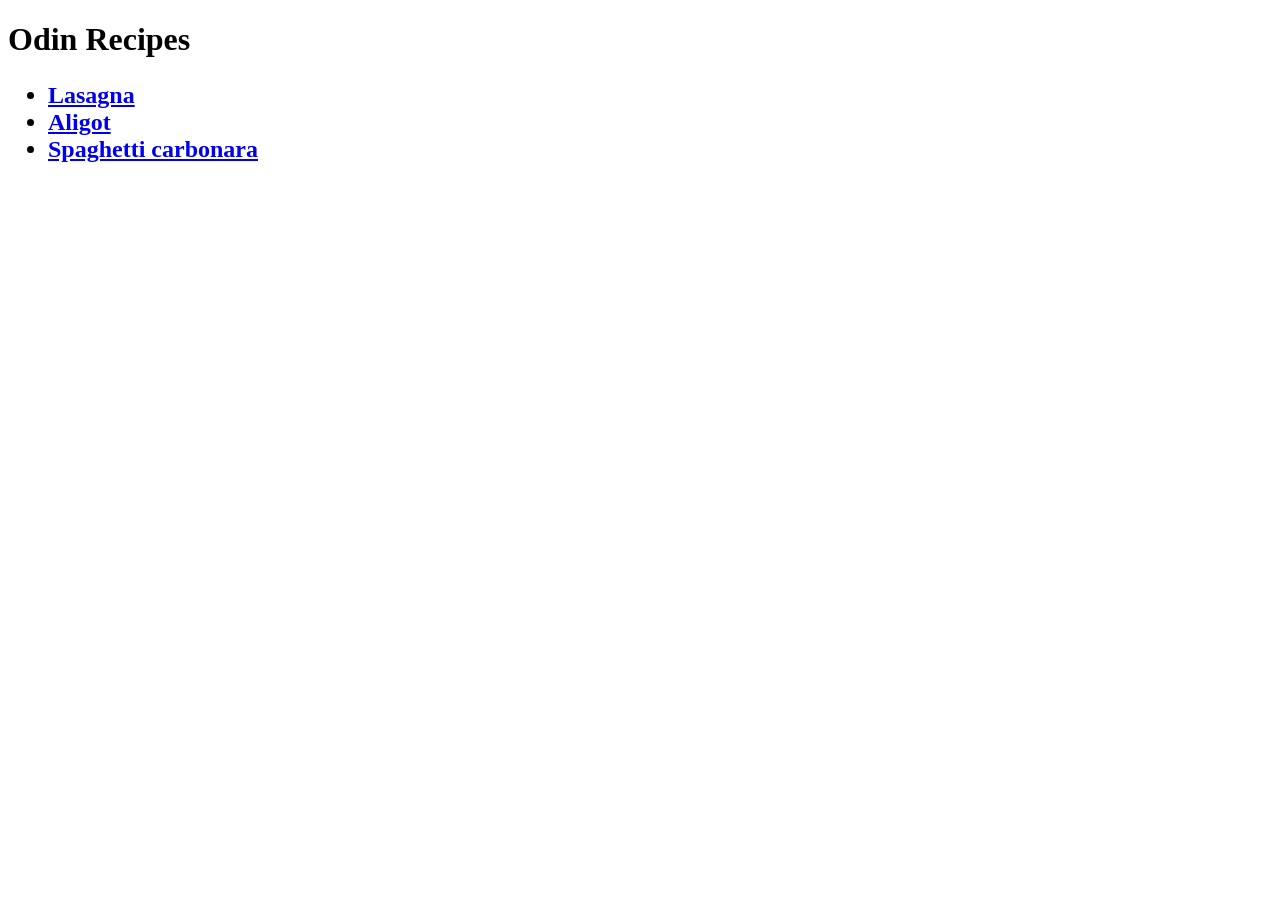
<file: index.html>
<!DOCTYPE html>
<html lang="en">
    <head>
        <meta charset="UTF-8">
        <title>odin-recipes</title>
    </head>
    <body>
        <h1>Odin Recipes</h1>
            <h2>
                <ul>
                    <li><a href="./recipes/lasagna.html">Lasagna</a></li>
                    <li><a href="./recipes/aligot.html">Aligot</a></li>
                    <li><a href="./recipes/spaghetticarbonara.html">Spaghetti carbonara</a></li>
                </ul>
            </h2>
    </body>
</html>
</file>
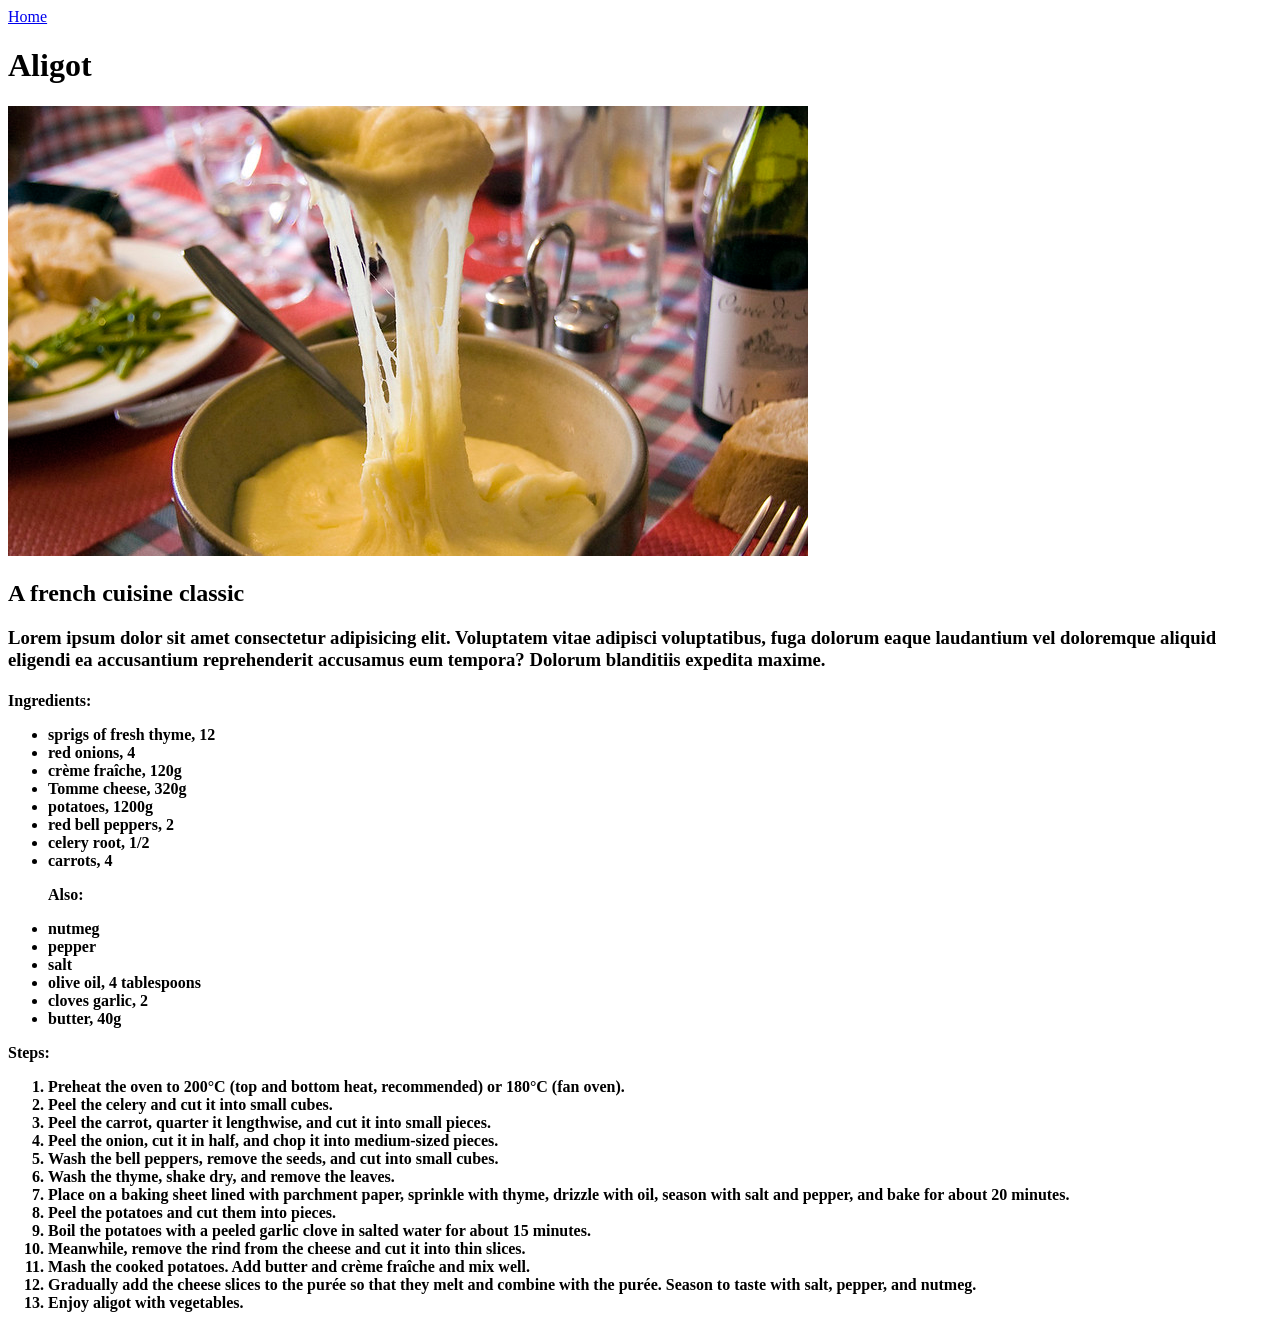
<file: recipes/aligot.html>
<!DOCTYPE html>
<html lang="en">
    <head>
        <meta charset="UTF-8">
        <title>odin-recipes - Aligot</title>
    </head>
    <body>
        <a href="../index.html">Home</a>
        <h1>Aligot</h1>
        <img src="/img/aligot.jpg" alt="a picture of cheese infueced potatoe mash" height="450" width="800">
        <h2>A french cuisine classic</h2>
        <h3>Lorem ipsum dolor sit amet consectetur adipisicing elit. Voluptatem vitae adipisci voluptatibus, fuga dolorum eaque laudantium vel doloremque aliquid eligendi ea accusantium reprehenderit accusamus eum tempora? Dolorum blanditiis expedita maxime.</h3>
        <h4>
            Ingredients:
            <ul>
                <p>
                    <li>sprigs of fresh thyme, 12</li>
                    <li>red onions, 4</li>
                    <li>crème fraîche, 120g</li>
                    <li>Tomme cheese, 320g</li>
                    <li>potatoes, 1200g</li>
                    <li>red bell peppers, 2</li>
                    <li>celery root, 1/2</li>
                    <li>carrots, 4</li>
                </p>
                <p>
                    Also:
                    <li>nutmeg</li>
                    <li>pepper</li>
                    <li>salt</li>
                    <li>olive oil, 4 tablespoons</li>
                    <li>cloves garlic, 2</li>
                    <li>butter, 40g</li>
                </p>
            </ul>
            Steps:
            <ol>
                <li>Preheat the oven to 200°C (top and bottom heat, recommended) or 180°C (fan oven).</li>
                <li>Peel the celery and cut it into small cubes.</li>
                <li>Peel the carrot, quarter it lengthwise, and cut it into small pieces.</li>
                <li>Peel the onion, cut it in half, and chop it into medium-sized pieces.</li>
                <li>Wash the bell peppers, remove the seeds, and cut into small cubes.</li>
                <li>Wash the thyme, shake dry, and remove the leaves.</li>
                <li>Place on a baking sheet lined with parchment paper, sprinkle with thyme, drizzle with oil, season with salt and pepper, and bake for about 20 minutes.</li>
                <li>Peel the potatoes and cut them into pieces.</li>
                <li>Boil the potatoes with a peeled garlic clove in salted water for about 15 minutes.</li>
                <li>Meanwhile, remove the rind from the cheese and cut it into thin slices.</li>
                <li>Mash the cooked potatoes. Add butter and crème fraîche and mix well.</li>
                <li>Gradually add the cheese slices to the purée so that they melt and combine with the purée. Season to taste with salt, pepper, and nutmeg.</li>
                <li>Enjoy aligot with vegetables.</li>
            </ol>
        </h4>
    </body>
</html>
</file>
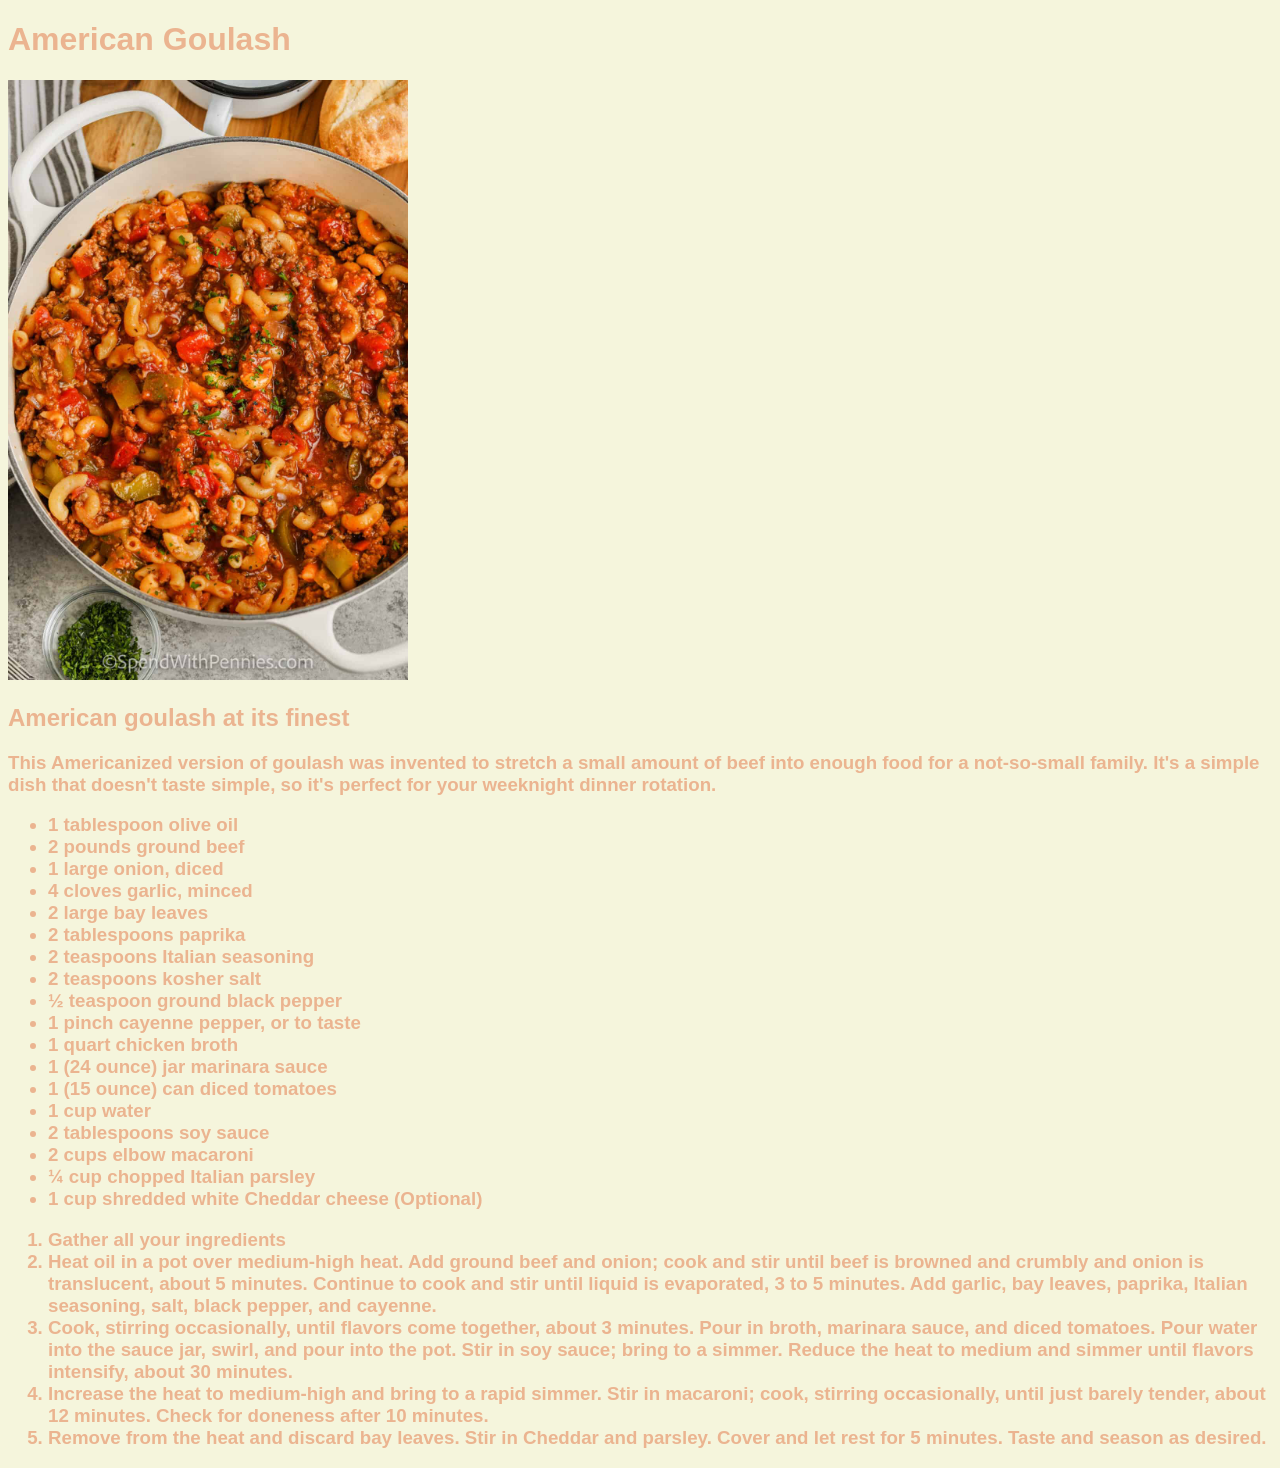
<file: recipes/americangoulash.html>
<!DOCTYPE html>
<html lang="en">
    <head>
        <meta charset="UTF-8">
        <link rel="stylesheet" href="../styles.css">
        <title>American Goulash</title>
    </head>

    <body>
        <h1>American Goulash</h1>
        <img src="../images/AmericanGoulash.jpg" alt="Picture of a noodles mixed with sauce and ground beef" height="1536" width="1024" class="firstImage">
        <h2>American goulash at its finest</h2>
        <h3>This Americanized version of goulash was invented to stretch a small amount of beef into enough food for a not-so-small family. It's a simple dish that doesn't taste simple, so it's perfect for your weeknight dinner rotation.
            <ul>
                <li>1 tablespoon olive oil</li>
                <li>2 pounds ground beef</li>
                <li>1 large onion, diced</li>
                <li>4 cloves garlic, minced</li>
                <li>2 large bay leaves</li>
                <li>2 tablespoons paprika</li>
                <li>2 teaspoons Italian seasoning</li>
                <li>2 teaspoons kosher salt</li>
                <li>½ teaspoon ground black pepper</li>
                <li>1 pinch cayenne pepper, or to taste</li>
                <li>1 quart chicken broth</li>
                <li>1 (24 ounce) jar marinara sauce</li>
                <li>1 (15 ounce) can diced tomatoes</li>
                <li>1 cup water</li>
                <li>2 tablespoons soy sauce</li>
                <li>2 cups elbow macaroni</li>
                <li>¼ cup chopped Italian parsley</li>
                <li>1 cup shredded white Cheddar cheese (Optional)</li>
            </ul>
            <ol>
                <li>Gather all your ingredients</li>
                <li>Heat oil in a pot over medium-high heat. Add ground beef and onion; cook and stir until beef is browned and crumbly and onion is translucent, about 5 minutes. Continue to cook and stir until liquid is evaporated, 3 to 5 minutes. Add garlic, bay leaves, paprika, Italian seasoning, salt, black pepper, and cayenne.</li>
                <li>Cook, stirring occasionally, until flavors come together, about 3 minutes. Pour in broth, marinara sauce, and diced tomatoes. Pour water into the sauce jar, swirl, and pour into the pot. Stir in soy sauce; bring to a simmer. Reduce the heat to medium and simmer until flavors intensify, about 30 minutes.</li>
                <li>Increase the heat to medium-high and bring to a rapid simmer. Stir in macaroni; cook, stirring occasionally, until just barely tender, about 12 minutes. Check for doneness after 10 minutes.</li>
                <li>Remove from the heat and discard bay leaves. Stir in Cheddar and parsley. Cover and let rest for 5 minutes. Taste and season as desired.</li>
            </ol>
        </h3>
    </body>
</html>
</file>
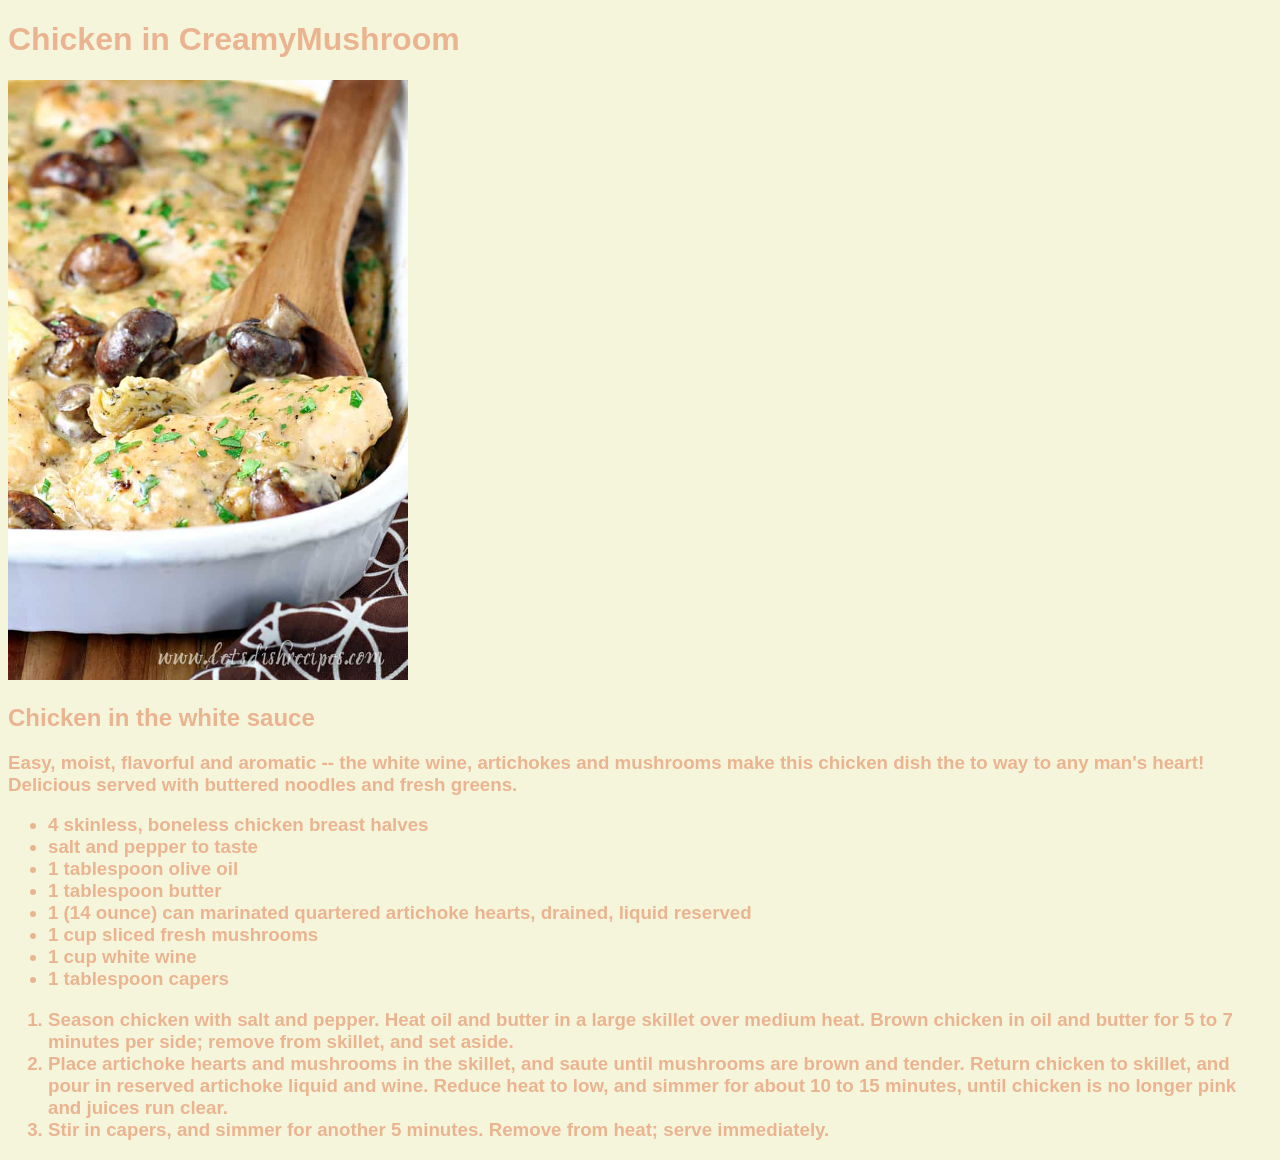
<file: recipes/creamymushroom.html>
<!DOCTYPE html>
<html lang="en">
    <head>
        <meta charset="UTF-8">
        <link rel="stylesheet" href="../styles.css">
        <title>Chicken in CreamyMushroom</title>
    </head>

    <body>
        <h1>Chicken in CreamyMushroom</h1>
        <img src="../images/CreamyMushroom.jpg" alt="Picture of a Chicken and Mushroom in thick white sauce" height="1020" width="680" class="firstImage">
        <h2>Chicken in the white sauce</h2>
        <h3>Easy, moist, flavorful and aromatic -- the white wine, artichokes and mushrooms make this chicken dish the to way to any man's heart! Delicious served with buttered noodles and fresh greens.
            <ul>
                <li>4 skinless, boneless chicken breast halves</li>
                <li>salt and pepper to taste</li>
                <li>1 tablespoon olive oil</li>
                <li>1 tablespoon butter</li>
                <li>1 (14 ounce) can marinated quartered artichoke hearts, drained, liquid reserved</li>
                <li>1 cup sliced fresh mushrooms</li>
                <li>1 cup white wine</li>
                <li>1 tablespoon capers</li>
            </ul>
            <ol>
                <li>Season chicken with salt and pepper. Heat oil and butter in a large skillet over medium heat. Brown chicken in oil and butter for 5 to 7 minutes per side; remove from skillet, and set aside.</li>
                <li>Place artichoke hearts and mushrooms in the skillet, and saute until mushrooms are brown and tender. Return chicken to skillet, and pour in reserved artichoke liquid and wine. Reduce heat to low, and simmer for about 10 to 15 minutes, until chicken is no longer pink and juices run clear.</li>
                <li>Stir in capers, and simmer for another 5 minutes. Remove from heat; serve immediately.</li>
            </ol>
        </h3>
    </body>
</html>
</file>
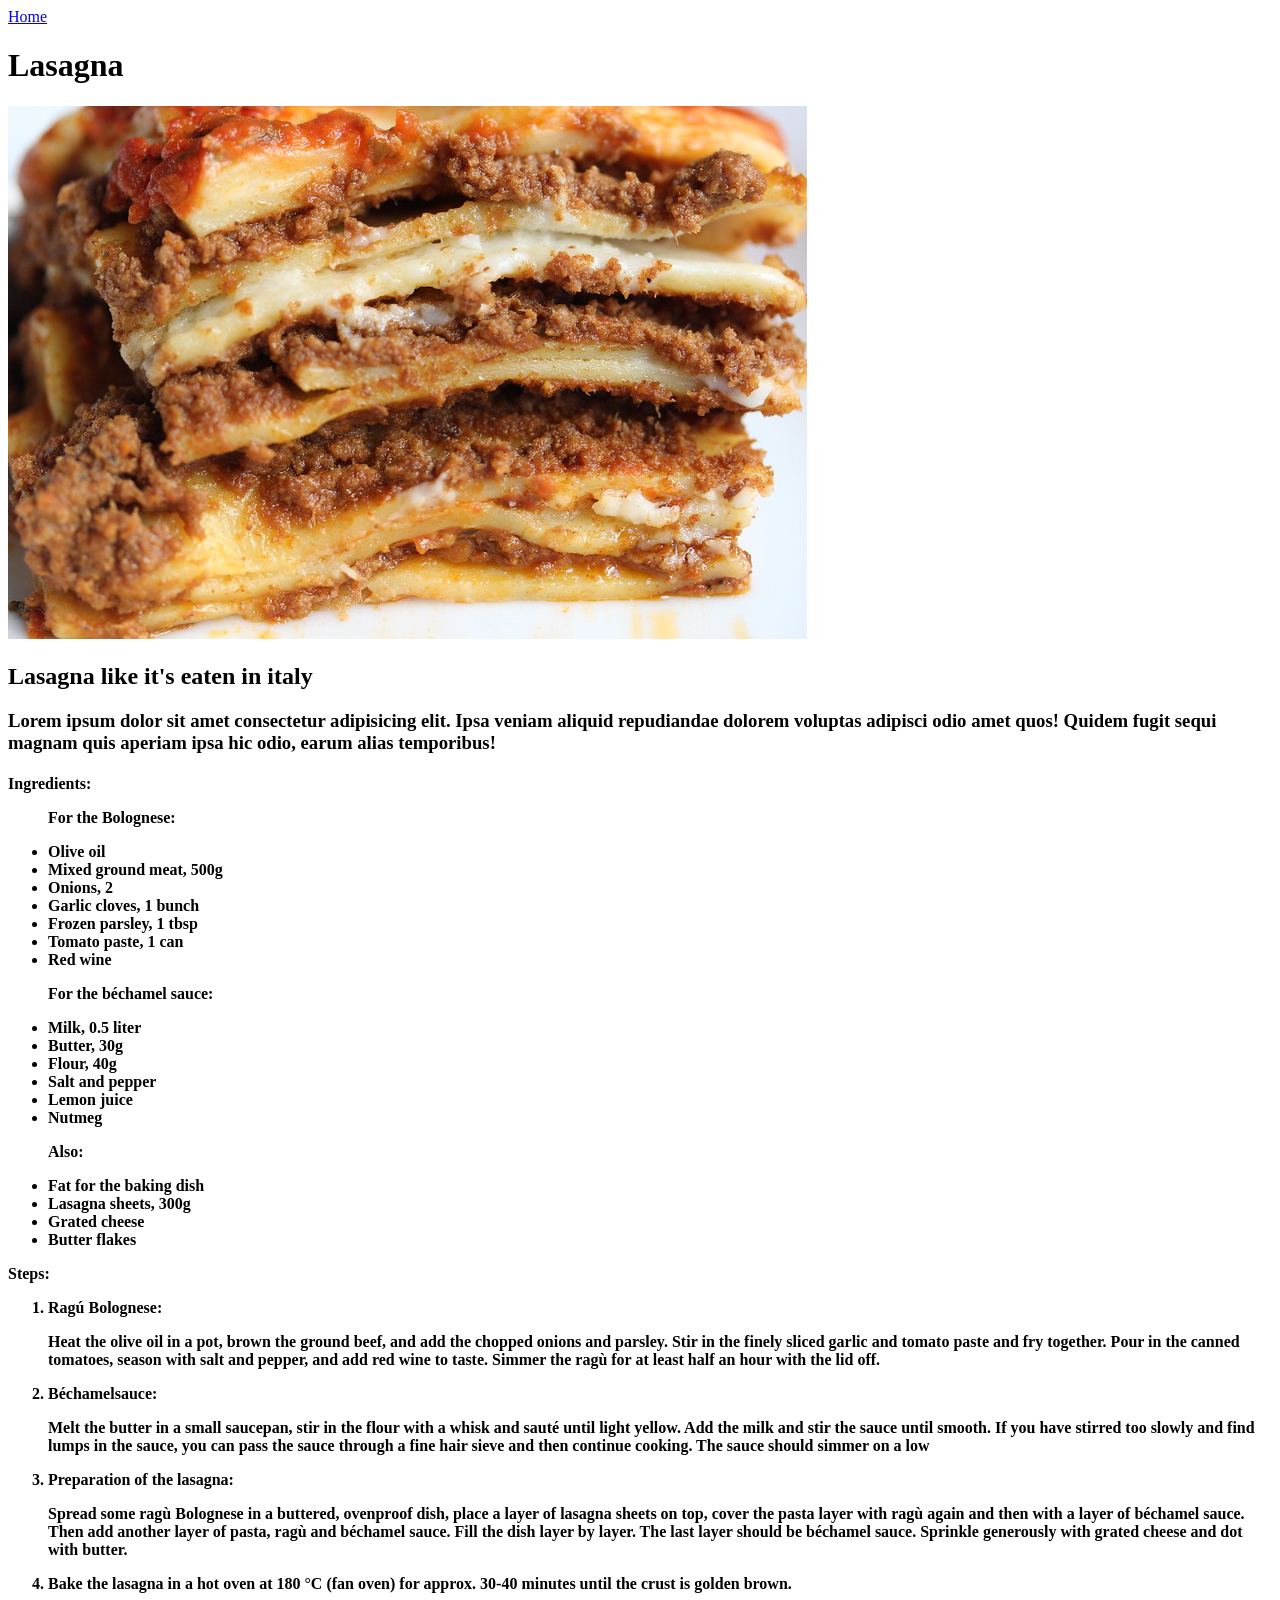
<file: recipes/lasagna.html>
<!DOCTYPE html>
<html lang="en">
    <head>
        <meta charset="UTF-8">
        <title>odin-recipes - Lasagna</title>
    </head>
    <body>
        <a href="../index.html">Home</a>
        <h1>Lasagna</h1>
        <img src="/img/lasagna.jpg" alt="a picture of lasagna" height="533" width="799">
        <h2>Lasagna like it's eaten in italy</h2>
        <h3>Lorem ipsum dolor sit amet consectetur adipisicing elit. Ipsa veniam aliquid repudiandae dolorem voluptas adipisci odio amet quos! Quidem fugit sequi magnam quis aperiam ipsa hic odio, earum alias temporibus!</h3>
        <h4>
                Ingredients:
                <ul>
                    <p>
                        For the Bolognese:
                        <li>Olive oil</li>
                        <li>Mixed ground meat, 500g </li>
                        <li>Onions, 2 </li>
                        <li>Garlic cloves, 1 bunch </li>
                        <li>Frozen parsley, 1 tbsp </li>
                        <li>Tomato paste, 1 can</li>
                        <li>Red wine</li>
                    </p>
                    <p>
                        For the béchamel sauce:
                        <li>Milk, 0.5 liter</li>
                        <li>Butter, 30g</li>
                        <li>Flour, 40g</li>
                        <li>Salt and pepper</li>
                        <li>Lemon juice</li>
                        <li>Nutmeg</li>
                    </p>
                    <p>
                        Also:
                        <li>Fat for the baking dish</li>
                        <li>Lasagna sheets, 300g</li>
                        <li>Grated cheese</li>
                        <li>Butter flakes</li>
                    </p>
                </ul>
                Steps:
                <ol>
                    <li>
                        Ragú Bolognese:
                        <p>Heat the olive oil in a pot, brown the ground beef, and add the chopped onions and parsley. Stir in the finely sliced garlic and tomato paste and fry together. Pour in the canned tomatoes, season with salt and pepper, and add red wine to taste. Simmer the ragù for at least half an hour with the lid off.</p>
                    </li>
                    <li>
                        Béchamelsauce:
                        <p>Melt the butter in a small saucepan, stir in the flour with a whisk and sauté until light yellow. Add the milk and stir the sauce until smooth. If you have stirred too slowly and find lumps in the sauce, you can pass the sauce through a fine hair sieve and then continue cooking. The sauce should simmer on a low </p>
                    </li>
                    <li>
                        Preparation of the lasagna:
                        <p>Spread some ragù Bolognese in a buttered, ovenproof dish, place a layer of lasagna sheets on top, cover the pasta layer with ragù again and then with a layer of béchamel sauce. Then add another layer of pasta, ragù and béchamel sauce. Fill the dish layer by layer. The last layer should be béchamel sauce. Sprinkle generously with grated cheese and dot with butter.</p>
                    </li>
                    <li>
                        Bake the lasagna in a hot oven at 180 °C (fan oven) for approx. 30-40 minutes until the crust is golden brown.
                    </li>
                </ol>
        </h4>
    </body>
</html>
</file>
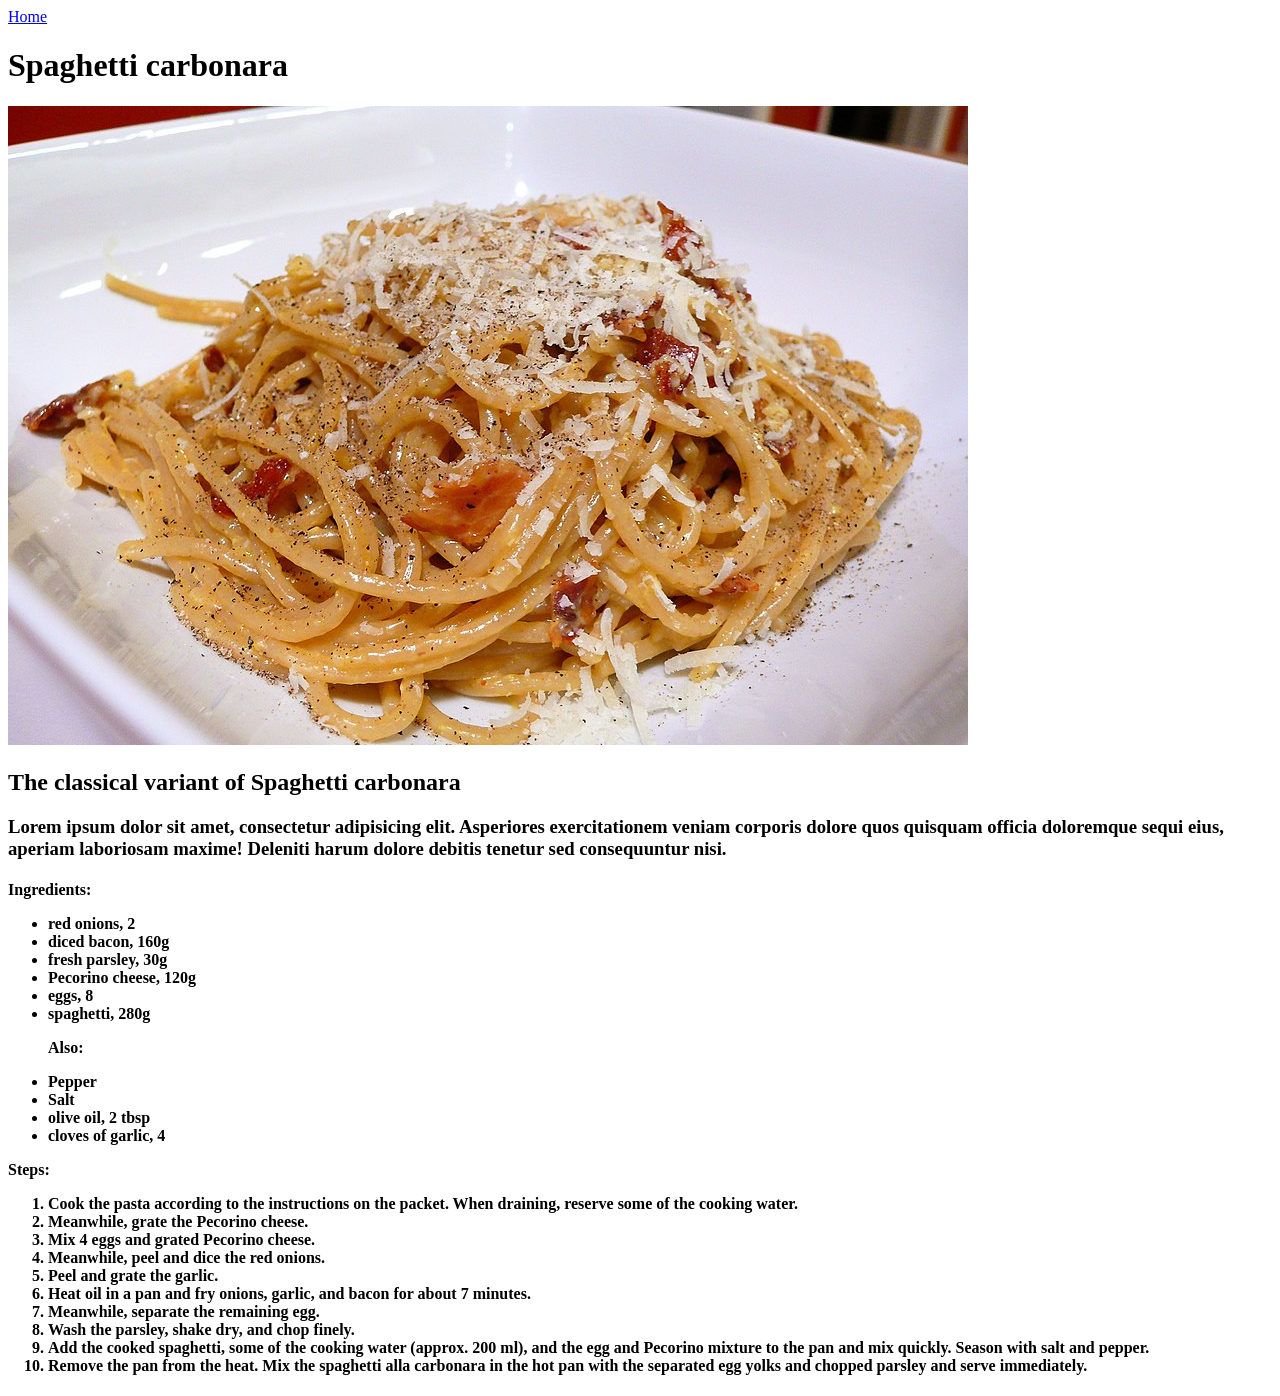
<file: recipes/spaghetticarbonara.html>
<!DOCTYPE html>
<html lang="en">
    <head>
        <meta charset="UTF-8">
        <title>odin-recipes - Spaghetti carbonara</title>
    </head>
    <body>
        <a href="../index.html">Home</a>
        <h1>Spaghetti carbonara</h1>
        <img src="/img/spaghetti-carbonara.jpg" alt="a picture of spaghetti noodles with parmegiano" height="639" width="960">
        <h2>The classical variant of Spaghetti carbonara</h2>
        <h3>Lorem ipsum dolor sit amet, consectetur adipisicing elit. Asperiores exercitationem veniam corporis dolore quos quisquam officia doloremque sequi eius, aperiam laboriosam maxime! Deleniti harum dolore debitis tenetur sed consequuntur nisi.</h3>
        <h4>
            Ingredients:
            <ul>
                <p>
                    <li>red onions, 2</li>
                    <li>diced bacon, 160g</li>
                    <li>fresh parsley, 30g</li>
                    <li>Pecorino cheese, 120g</li>
                    <li>eggs, 8</li>
                    <li>spaghetti, 280g</li>
                </p>
                <p>
                    Also:
                    <li>Pepper</li>
                    <li>Salt</li>
                    <li>olive oil, 2 tbsp</li>
                    <li>cloves of garlic, 4</li>
                </p>
            </ul>
            Steps:
            <ol>
                <li>Cook the pasta according to the instructions on the packet. When draining, reserve some of the cooking water.</li>
                <li>Meanwhile, grate the Pecorino cheese.</li>
                <li>Mix 4 eggs and grated Pecorino cheese.</li>
                <li>Meanwhile, peel and dice the red onions.</li>
                <li>Peel and grate the garlic.</li>
                <li>Heat oil in a pan and fry onions, garlic, and bacon for about 7 minutes.</li>
                <li>Meanwhile, separate the remaining egg.</li>
                <li>Wash the parsley, shake dry, and chop finely.</li>
                <li>Add the cooked spaghetti, some of the cooking water (approx. 200 ml), and the egg and Pecorino mixture to the pan and mix quickly. Season with salt and pepper.</li>
                <li>Remove the pan from the heat. Mix the spaghetti alla carbonara in the hot pan with the separated egg yolks and chopped parsley and serve immediately.</li>
            </ol>
        </h4>
    </body>
</html>
</file>
<file: styles.css>
* {
    background-color: beige;
    color: rgb(235, 180, 144);
    font-family: Verdana, Geneva, Tahoma, sans-serif;
}

.firstImage {
    height: 600px;
    width: auto;
}
</file>
